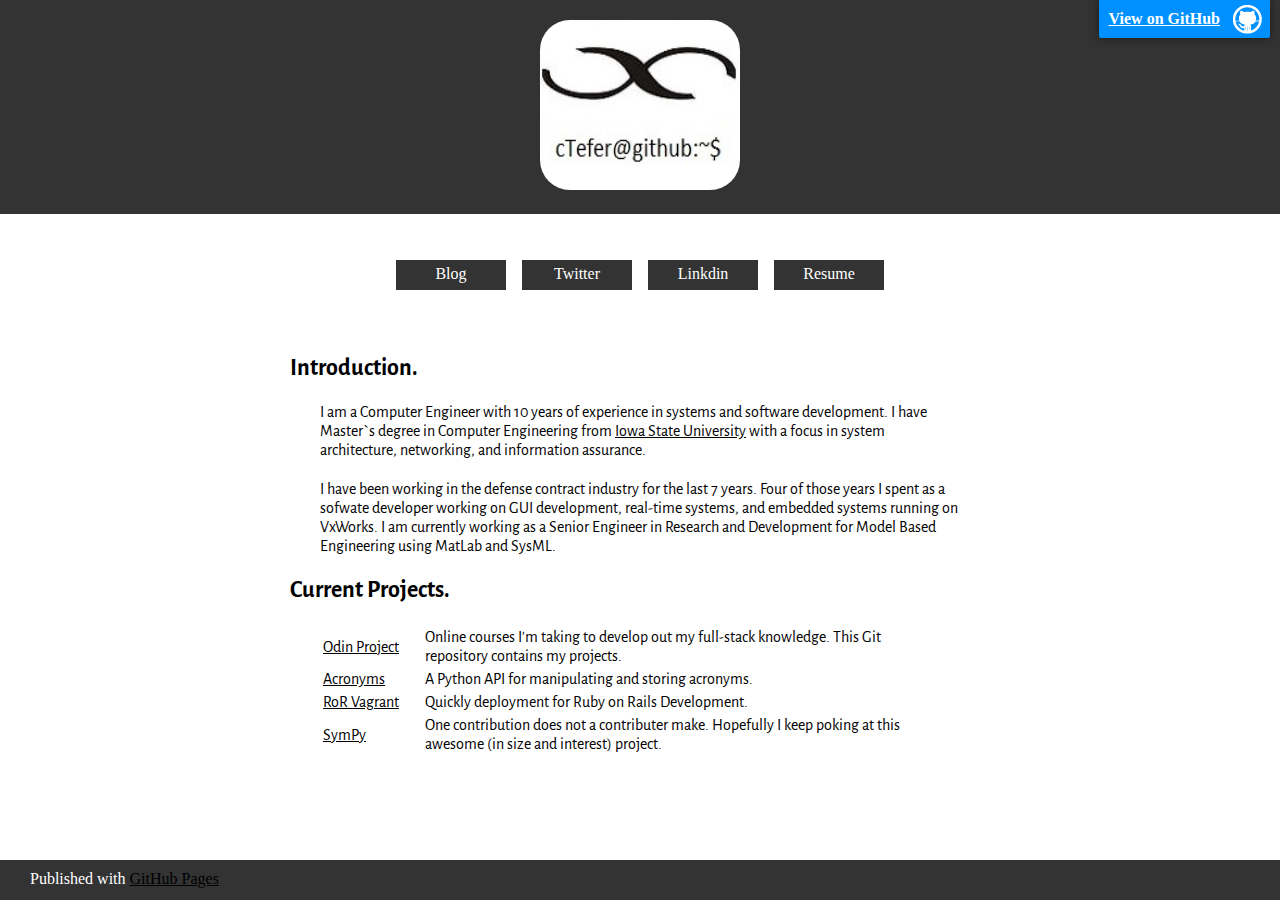
<file: index.html>
<!DOCTYPE html>
<html>
  <head>
    <meta charset='utf-8'>
    <meta http-equiv="X-UA-Compatible" content="chrome=1">
    <meta name="description" content="Ctefer.GitHub.io : ctefer online GitHub Portfolio">
    <link href="https://fonts.googleapis.com/css?family=Alegreya+Sans" rel="stylesheet">
    <link rel="stylesheet" type="text/css" media="screen" href="stylesheets/github-light.css">
    <link rel="stylesheet" type="text/css" media="screen" href="stylesheets/stylesheet.css">
    <title>Ctefer.GitHub.io</title>
  </head>
  <body>
    <!-- HEADER -->
    <header>
      <a id="forkme_banner" href="https://github.com/ctefer">View on GitHub</a>
      <div id="logo">
        <center>
          <img alt="Finite cTefer" id="finite_logo" src="images/finite_port.jpg" alt="Finite Programming">
        </center>
      </div>
    </header>
    <!-- MAIN CONTENT -->
     <article>
        <center>
          <div id="navigation">
            <a href="https://cteferblog.wordpress.com" rel="noopener noreferrer" target="_blank"><div class="nav-item">Blog</div></a>
            <a href="https://twitter.com/ctefer" rel="noopener noreferrer" target="_blank"><div class="nav-item">Twitter</div></a>
            <a href="https://www.linkedin.com/in/ctefer" rel="noopener noreferrer" target="_blank"><div class="nav-item">Linkdin</div></a>
            <a href="https://docs.google.com/document/d/1vpzUnTq9ssR2QZNfkzzDhxUQpe20L3EsXeJaeI4c5iQ/edit?usp=sharing" rel="noopener noreferrer" target="_blank"><div class="nav-item">Resume</div></a>
          </div>
        </center>
      </article>
    <div id="main-content">
      <article>
        <section>
          <div id="introduction">
            <h2>
              Introduction.
            </h2>
            <p>I am a Computer Engineer with 10 years of experience in systems and software development.
              I have Master`s degree in Computer Engineering from <a href="https://iastate.edu">Iowa State University</a> with a focus in system architecture,
              networking, and information assurance.</p>
            <p>I have been working in the defense contract industry for the last 7 years. Four of those years I spent as a
              sofwate developer working on GUI development, real-time systems, and embedded systems running on VxWorks. I am currently
              working as a Senior Engineer in Research and Development for Model Based Engineering using MatLab and SysML.</p>
          </div>
          <div id="projects">
            <h2>
              Current Projects.
            </h2>
            <table>
              <col width="100">
              <col width="500">
              <tr>
                <td><a href="https://github.com/ctefer/ctefer-odin-project">Odin Project</a></td>
                <td>Online courses I'm taking to develop out my full-stack knowledge. This Git repository contains my projects.</td>
              <tr>
                <td><a href="https://github.com/ctefer/acronyms">Acronyms</a></td>
                <td>A Python API for manipulating and storing acronyms.</td>
              </tr>
              <tr>
                <td><a href="https://github.com/ctefer/ruby-on-rails-vagrant">RoR Vagrant</a></td>
                <td>Quickly deployment for Ruby on Rails Development.</td>
              </tr>
              <tr>
                <td><a href="https://github.com/sympy/sympy">SymPy</a></td>
                <td>One contribution does not a contributer make. Hopefully I keep poking at this awesome (in size and interest) project.</td>
              </tr>
            </table>
          </div>
        </section>
      </article>
    </div>
    <!-- FOOTER  -->
    <footer>
      <div id="foot">Published with <a href="https://pages.github.com">GitHub Pages</a></div>
    </footer>
  </body>
</html>
</file>
<file: stylesheets/github-light.css>
/*
The MIT License (MIT)

Copyright (c) 2016 GitHub, Inc.

Permission is hereby granted, free of charge, to any person obtaining a copy
of this software and associated documentation files (the "Software"), to deal
in the Software without restriction, including without limitation the rights
to use, copy, modify, merge, publish, distribute, sublicense, and/or sell
copies of the Software, and to permit persons to whom the Software is
furnished to do so, subject to the following conditions:

The above copyright notice and this permission notice shall be included in all
copies or substantial portions of the Software.

THE SOFTWARE IS PROVIDED "AS IS", WITHOUT WARRANTY OF ANY KIND, EXPRESS OR
IMPLIED, INCLUDING BUT NOT LIMITED TO THE WARRANTIES OF MERCHANTABILITY,
FITNESS FOR A PARTICULAR PURPOSE AND NONINFRINGEMENT. IN NO EVENT SHALL THE
AUTHORS OR COPYRIGHT HOLDERS BE LIABLE FOR ANY CLAIM, DAMAGES OR OTHER
LIABILITY, WHETHER IN AN ACTION OF CONTRACT, TORT OR OTHERWISE, ARISING FROM,
OUT OF OR IN CONNECTION WITH THE SOFTWARE OR THE USE OR OTHER DEALINGS IN THE
SOFTWARE.

*/

#forkme_banner {
  display: block;
  position: absolute;
  top:0;
  right: 10px;
  z-index: 10;
  padding: 10px 50px 10px 10px;
  color: #fff;
  background: url('../images/blacktocat.png') #0090ff no-repeat 95% 50%;
  font-weight: 700;
  box-shadow: 0 0 10px rgba(0,0,0,.5);
  border-bottom-left-radius: 2px;
  border-bottom-right-radius: 2px;
}

.pl-c /* comment */ {
  color: #969896;
}

.pl-c1 /* constant, variable.other.constant, support, meta.property-name, support.constant, support.variable, meta.module-reference, markup.raw, meta.diff.header */,
.pl-s .pl-v /* string variable */ {
  color: #0086b3;
}

.pl-e /* entity */,
.pl-en /* entity.name */ {
  color: #795da3;
}

.pl-smi /* variable.parameter.function, storage.modifier.package, storage.modifier.import, storage.type.java, variable.other */,
.pl-s .pl-s1 /* string source */ {
  color: #333;
}

.pl-ent /* entity.name.tag */ {
  color: #63a35c;
}

.pl-k /* keyword, storage, storage.type */ {
  color: #a71d5d;
}

.pl-s /* string */,
.pl-pds /* punctuation.definition.string, string.regexp.character-class */,
.pl-s .pl-pse .pl-s1 /* string punctuation.section.embedded source */,
.pl-sr /* string.regexp */,
.pl-sr .pl-cce /* string.regexp constant.character.escape */,
.pl-sr .pl-sre /* string.regexp source.ruby.embedded */,
.pl-sr .pl-sra /* string.regexp string.regexp.arbitrary-repitition */ {
  color: #183691;
}

.pl-v /* variable */ {
  color: #ed6a43;
}

.pl-id /* invalid.deprecated */ {
  color: #b52a1d;
}

.pl-ii /* invalid.illegal */ {
  color: #f8f8f8;
  background-color: #b52a1d;
}

.pl-sr .pl-cce /* string.regexp constant.character.escape */ {
  font-weight: bold;
  color: #63a35c;
}

.pl-ml /* markup.list */ {
  color: #693a17;
}

.pl-mh /* markup.heading */,
.pl-mh .pl-en /* markup.heading entity.name */,
.pl-ms /* meta.separator */ {
  font-weight: bold;
  color: #1d3e81;
}

.pl-mq /* markup.quote */ {
  color: #008080;
}

.pl-mi /* markup.italic */ {
  font-style: italic;
  color: #333;
}

.pl-mb /* markup.bold */ {
  font-weight: bold;
  color: #333;
}

.pl-md /* markup.deleted, meta.diff.header.from-file */ {
  color: #bd2c00;
  background-color: #ffecec;
}

.pl-mi1 /* markup.inserted, meta.diff.header.to-file */ {
  color: #55a532;
  background-color: #eaffea;
}

.pl-mdr /* meta.diff.range */ {
  font-weight: bold;
  color: #795da3;
}

.pl-mo /* meta.output */ {
  color: #1d3e81;
}
</file>
<file: stylesheets/stylesheet.css>
/*
* {
  border: solid 1px black;
}
*/

html, body, header, img, p, table, a, section, article, footer, h1, h2 {
  margin: 0px;
  padding: 0px;
}

html {
  height: 100%;
}

body {
  position: relative;
  margin: 0px;
  min-height: 100%;
}

header {
  background: rgb(51, 51, 51);
}
img {
  height: 170px; width: 200px;
  margin: 20px;
  border-radius: 30px;
  -webkit-border-radius: 30px;
  -moz-border-radius: 30px;
}
p, table {
  margin: 20px;
  padding: 0px 10px;
}
a, a:visited {
  color: rgb(0, 0, 0);
}
article {
  width: 700px;
  margin: 20px auto;
  padding: 20px 0;
}
section {
  font-family: 'Alegreya Sans', sans-serif;
}
footer {
  background: rgb(51, 51, 51);
  color: rgb(255, 255, 255);
  height: 40px; width: 100%;
  position: absolute;
  bottom: 0;
}

#logo {
  margin: 0 auto;
}
#navigation {
  height: 40px; width: 600px;
  margin: 0 auto;
}
#foot {
  padding: 10px 30px;
  margin: 0px;
}

.nav-item {
  height: 20px; width: 100px;

  background-color: rgb(51, 51, 51);
  border: 1px solid rgb(255, 255, 255);
  color: rgb(255, 255, 255);
  display: inline-block;
  padding: 5px;
  margin: 5px;
}
.nav-item:hover {
  background-color: rgb(100, 100, 100);
}
</file>
